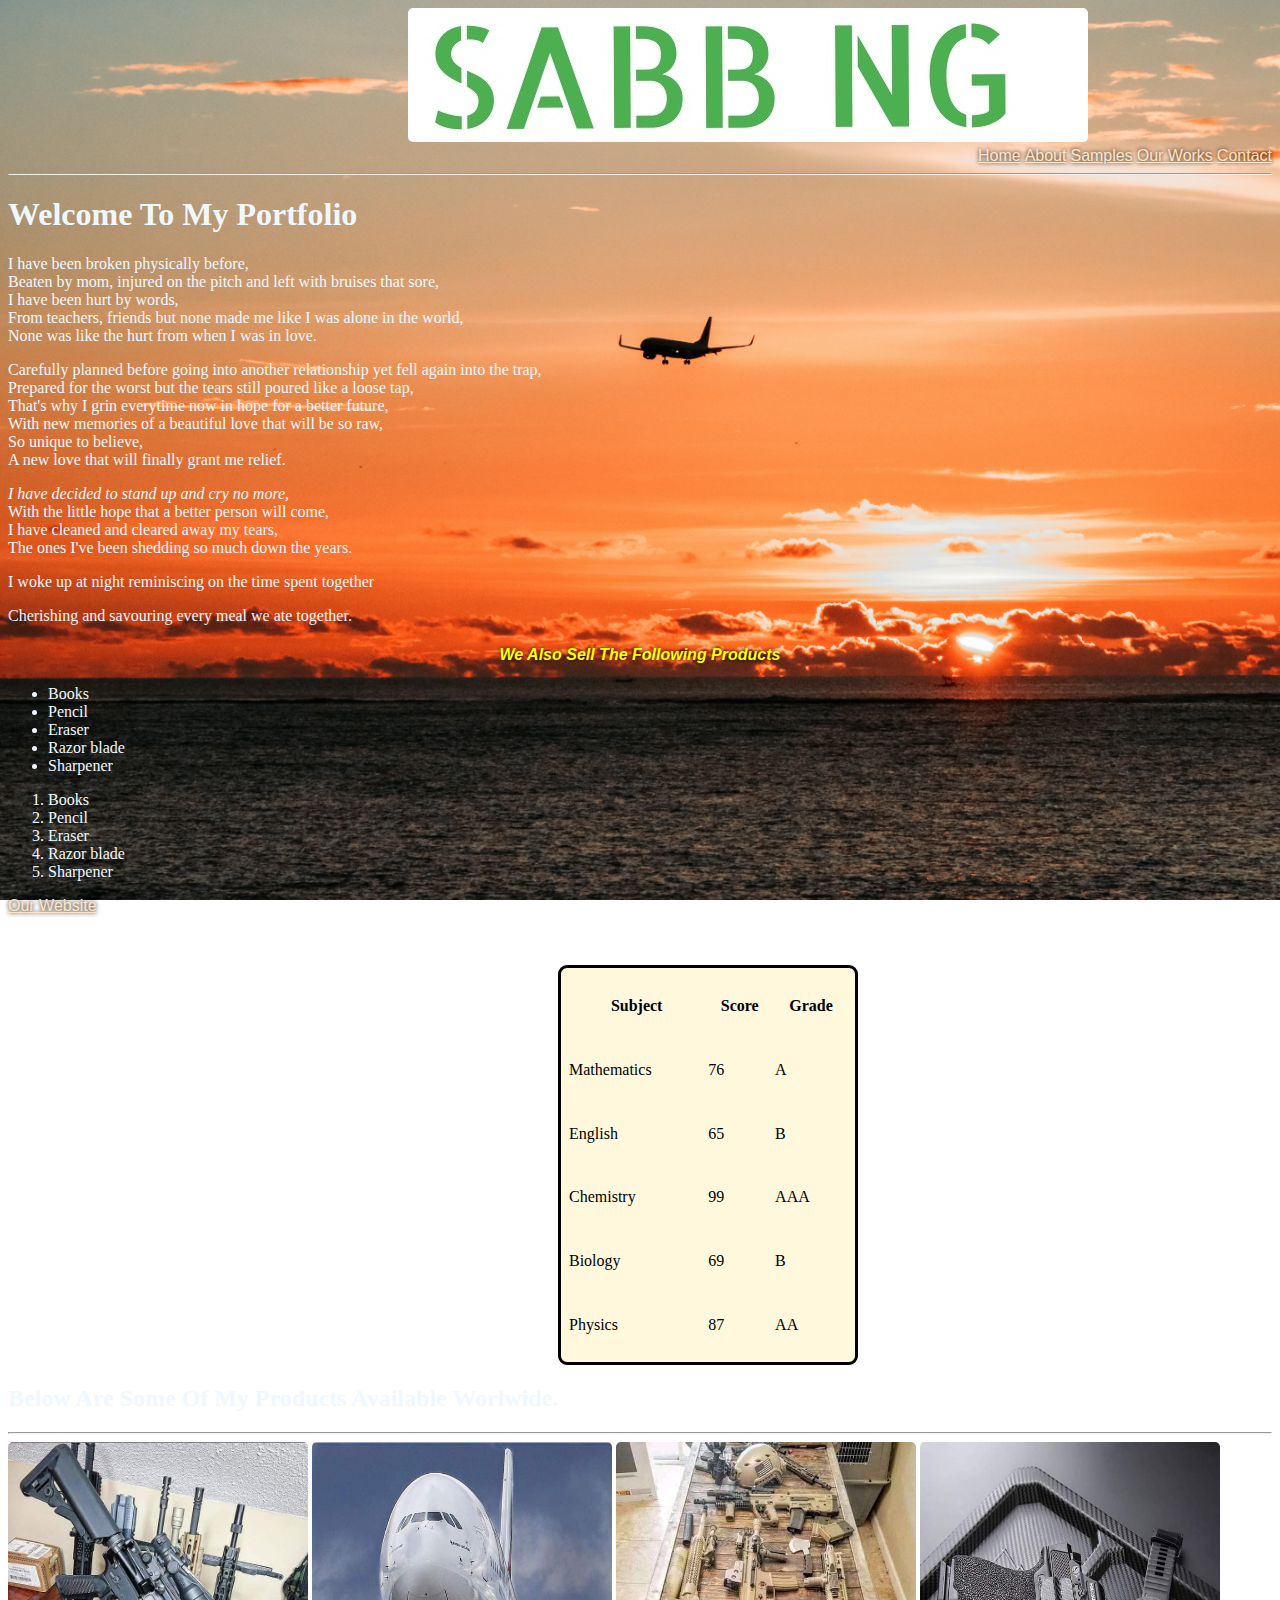
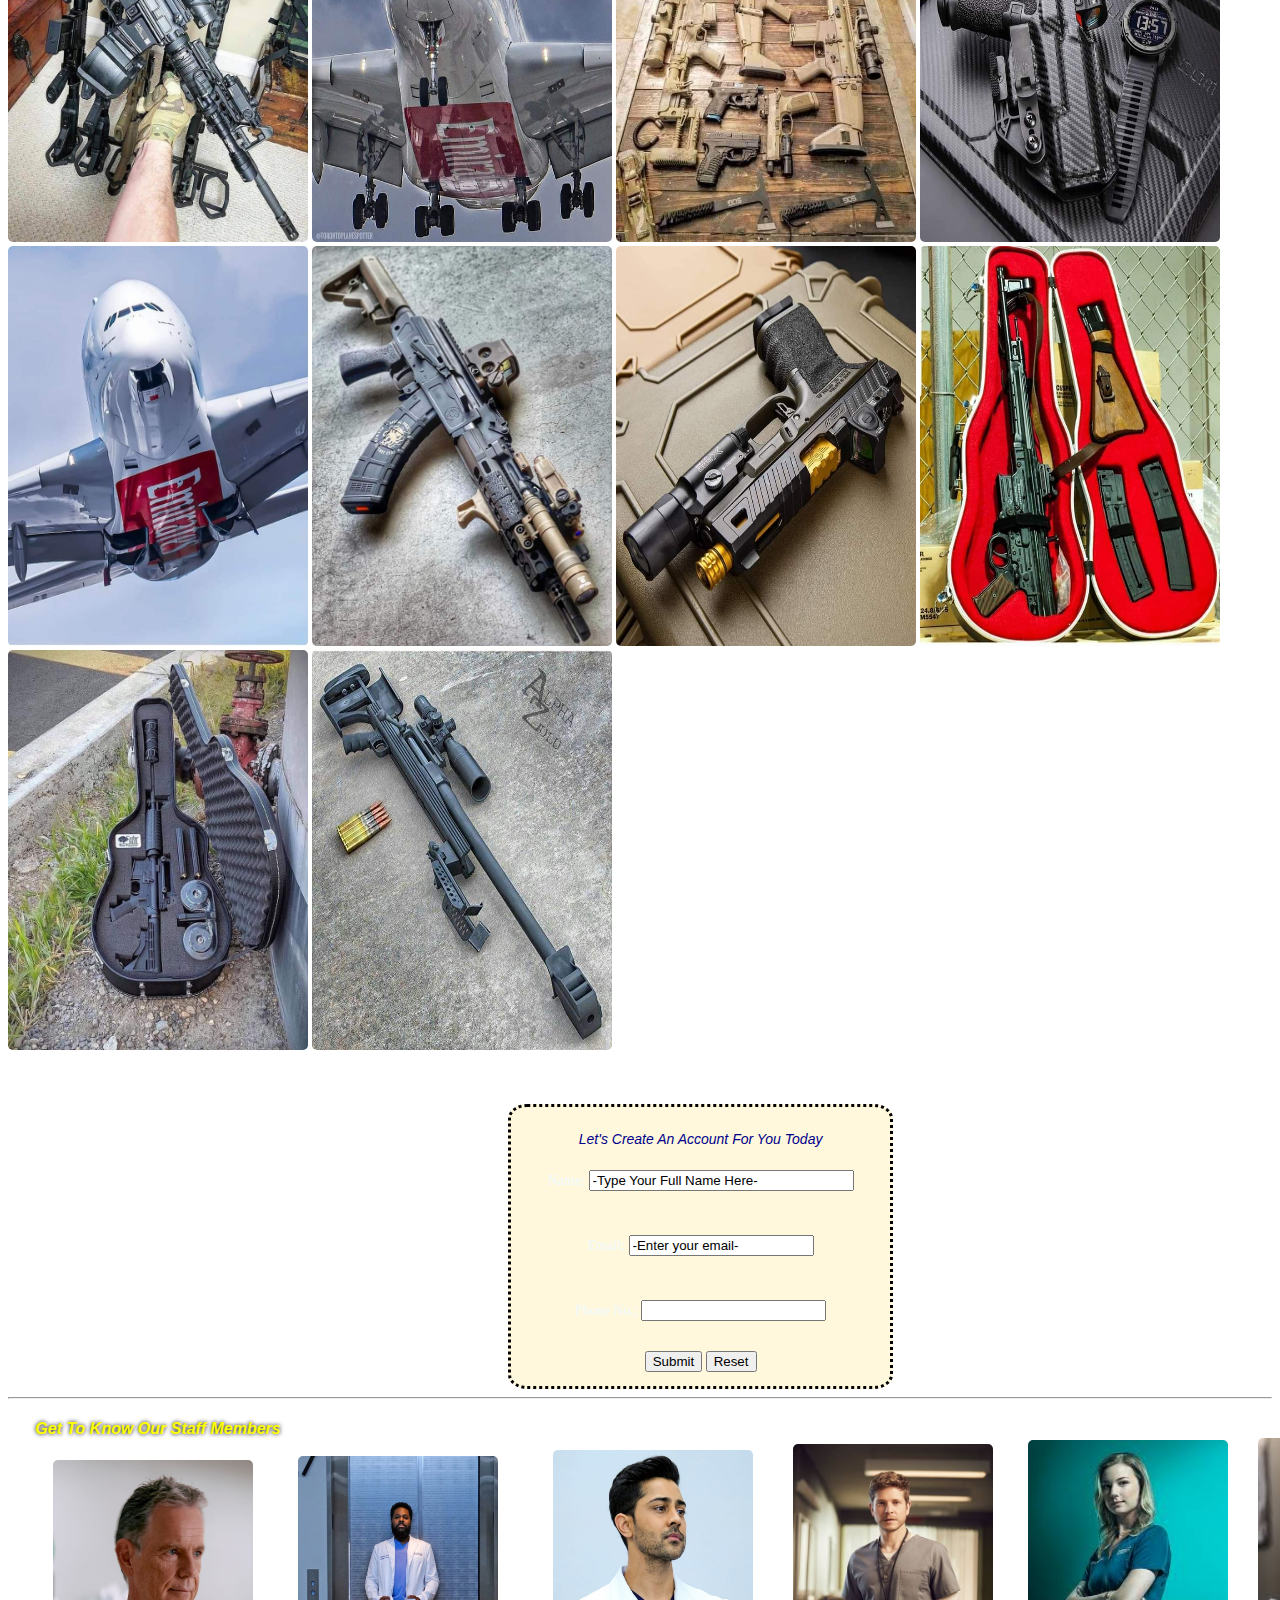
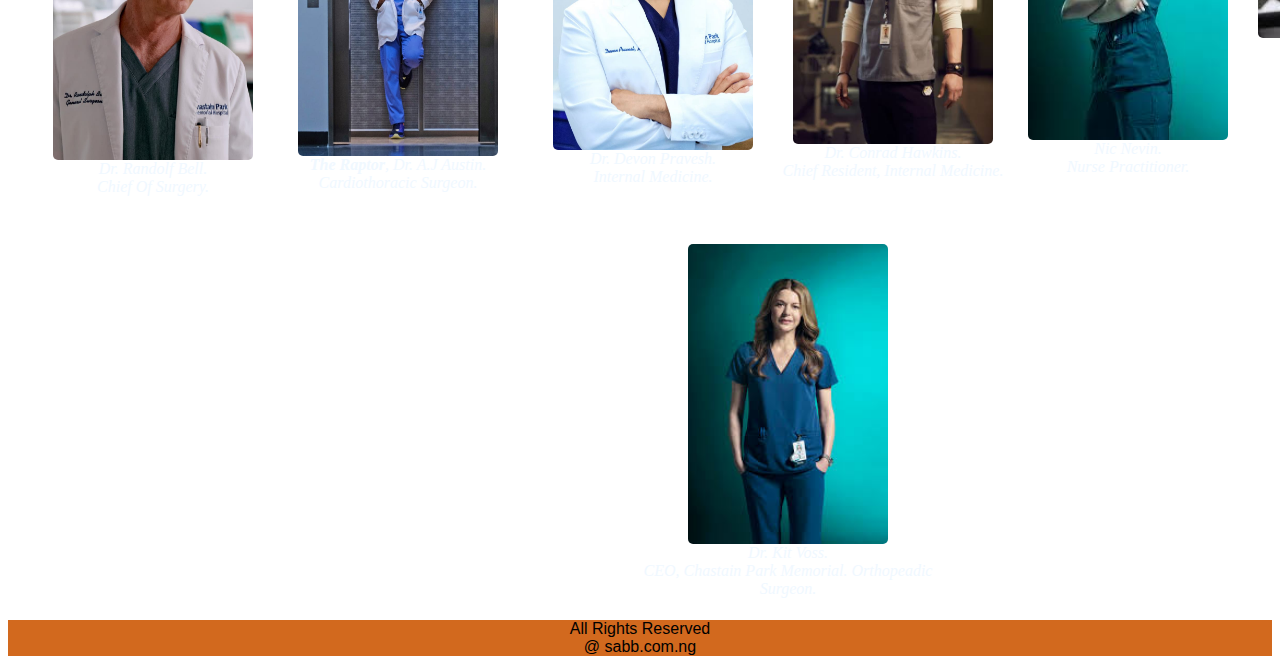
<file: index.html>
<html lang="en">
    <head>
        <meta charset="UTF-8">
        <meta http-equiv="X-UA-Compatible" content="IE=edge">
        <meta name="viewport" content="width=device-width, initial-scale=1.0">
        <title>My Portfolio</title>
        <link rel="stylesheet" type="text/css" href="styles.css">
    </head>

    <body>

        <header>
            <img src="Sabbng.jpg" alt="header">
        </header>

            <div class="navbar">
                <nav>
                    <a href="http://sarafaabbasblog.blogspot.com/home" class="nav-link">Home</a>
                    <a href="http://sarafaabbasblog.blogspot.com/About" class="nav-link">About</a>
                        <a href="#sample" class="nav-link">Samples</a>
                    <a href="http://sarafaabbasblog.blogspot.com/works" class="nav-link">Our Works</a>
                <a href="http://sarafaabbasblog.blogspot.com/contact" class="nav-link">Contact</a>
                </nav>
            </div>
        <hr>
        <h1 id="welcome-section">Welcome To My Portfolio</h1>

        <p> 
             I have been broken physically before,<br>
                 Beaten by mom, injured on the pitch and left with bruises that sore,<br>
                     I have been hurt by words,<br>
                 From teachers, friends but none made me like I was alone in the world,<br>
             None was like the hurt from when I was in love.<br>
        </p>
        <p>
             Carefully planned before going into another relationship yet fell again into the trap,<br>
                 Prepared for the worst but the tears still poured like a loose tap,<br>
                     That's why I grin everytime now in hope for a better future,<br>
                     With new memories of a beautiful love that will be so raw,<br>
                 So unique to believe,<br>
             A new love that will finally grant me relief.<br>
        </p>
        <p>
             <em>I have decided to stand up and cry no more,</em><br>
                 With the little hope that a better person will come,<br>
                 I have cleaned and cleared away my tears,<br>
             The ones I've been shedding so much down the years.<br>
        </p>
                <p>I woke up at night reminiscing on the time spent together</p> 
                <p>Cherishing and savouring every meal we ate together.</p>

                <h4>We Also Sell The Following Products</h4>

                <ul>
                    <li>Books</li>
                    <li>Pencil</li>
                    <li>Eraser</li>
                    <li>Razor blade</li>
                    <li>Sharpener</li>
                 </ul>

                 <ol>
                    <li>Books</li>
                        <li>Pencil</li>
                            <li>Eraser</li>
                        <li>Razor blade</li>
                    <li>Sharpener</li>
                 </ol>

         <a href="https://sarafaabbasblog.blogspot.com/" target="blank">Our Website</a>

        <table>
            <tr>
                <th>Subject</th>
                <th>Score</th>
                <th>Grade</th>
            </tr>
                    <tr>
                        <td>Mathematics</td>
                        <td>76</td>
                        <td>A</td>
                    </tr>
                                <tr>
                                    <td>English</td>
                                    <td>65</td>
                                    <td>B</td>
                                </tr>
                                <tr>
                                    <td>Chemistry</td>
                                    <td>99</td>
                                    <td>AAA</td>
                                </tr>
                    <tr>
                        <td>Biology</td>
                        <td>69</td>
                        <td>B</td>
                    </tr>
            <tr>
                <td>Physics</td>
                <td>87</td>
                <td>AA</td>
            </tr>
        </table>

        <h2 id="sample">Below Are Some Of My Products Available Worlwide.</h2>
        <hr>

        <img src="Assault 1.jpg" alt="Assault Riffle" width="300px" height="400px" alt="product1">
        <img src="Emirates 1.jpg" alt="Emirates Airline" width="300px" height="400px" alt="product2">
        <img src="FB_IMG_1630478035767.jpg" width="300px" height="400px" alt="product3">
        <img src="Glock 1.jpg" width="300px" height="400px" alt="product4">
        <img src="Emirates 2.jpg" width="300px" height="400px" alt="product5">
        <img src="Assault 2.jpg" width="300px" height="400px" alt="product6">
        <img src="Glock 2.jpg" width="300px" height="400px" alt="product7">
        <img src="Sniper 1.jpg" width="300px" height="400px" alt="product8">
        <img src="Sniper 2.jpg" width="300px" height="400px" alt="product9">
        <img src="Sniper 4.jpg" width="300px" height="400px" alt="product10">

        <div id="new-form">
             <h5>Let's Create An Account For You Today</h5>
               <form action="mailto:sarafaabbas@gmail.com">
                 <p><label for="name">Name;</label>
                     <input id="name" type="text" name="name" size="30" maxlength="17" value="-Type Your Full Name Here-" required></p>
                         <br>
                            <p><label for="email">Email;</label>
                                <input id="email" type="email" name="email" value="-Enter your email-" required></p>
                                     <br>
                                <p><label for="number">Phone No.;</label>
                            <input id="number" type="number" name="number" value="-Input Your Phone No.-" required></p>
                         <br>
                    <input type="submit" formaction="mailto:sarafaabbas@gmail.com">
                 <input type="reset">
            </form>
        </div>


                <hr>
        
           <div id="main">

            <h4>Get To Know Our Staff Members</h4>

            <div id="bells"><img src="Bells.jpeg" width="200px" height="300px" alt="staff1"><br><em>Dr. Randolf Bell.</em><br> <em>Chief Of Surgery.</em></div>
            <div id="raptor"><img src="Raptor.jpeg" width="200px" height="300px" alt="staff2"><br> <em><strong>The Raptor</strong>, Dr. A.J Austin.</em> <br><em>Cardiothoracic Surgeon.</em> </div><br>
            <div id="dev"><img src="Devon.jpeg" width="200px" height="300px" alt="staff3"><br> <em>Dr. Devon Pravesh.</em> <br> <em>Internal Medicine.</em> </div>
            <div id="haw"><img src="Conrad.jpeg" width="200px" height="300px" alt="staff4"><br> <em>Dr. Conrad Hawkins.</em> <br> <em>Chief Resident, Internal Medicine.</em></div>
            <div id="nic"><img src="Navin.jpeg" width="200px" height="300px" alt="staff5"><br> <em>Nic Nevin.</em><br> <em>Nurse Practitioner.</em></div>
            <div id="leela"><img src="Leela.jpeg " width="300px" height="200px" alt="staff6"><br> <em>Dr. Leela Devi.</em><br> <em>General Surgery.</em></div>
            <div id="voss"><img src="Voss.jpeg" width="200px" height="300px" alt="staff7"><br> <em>Dr. Kit Voss.</em><br> <em>CEO, Chastain Park Memorial. Orthopeadic Surgeon.</em></div>
           </div>

        <footer>
            All Rights Reserved<br>
            @ sabb.com.ng
        </footer>
    </body>
</html>
</file>
<file: styles.css>
body{
    background-image: url(Wallpaper.jpg);
    background-repeat: no-repeat;
    background-attachment: fixed;
    background-size: cover;
    background-position-x: center;
    background-position-y: center;
    color: aliceblue;
}

#new-form{
    background: cornsilk;
    font-size: 14px;
    width: 30%;
    height: auto;
    align-items: center;
    border-radius: 5%;
    text-align: center;
    border: darkblue dotted;
    margin-left: 500px;
    margin-top: 50px;
    margin-bottom: 8px;
    border: black dotted 3px;
}

.navbar{
    text-align: end;
    text-shadow: 0  0 4px black;;
}

table{
    background-color: cornsilk;
    width: 300px;
    height: 400px;
    margin-left: 550px;
    margin-top: 50px;
    border-style: groove;
    border-radius: 9px;
    padding: 5px;
    border: 3px solid black;
    color: black;
}

img{
    border: none;
    border-radius: 5px;
}

h4{
    font-family: sans-serif;
    text-align: center;
    font-style: italic;
    color: yellow;
    text-shadow: 0 0 4px black;
}

h5{
    font: 1em sans-serif;
    color: darkblue;
    box-shadow: darkred;
    font-family: 'Lucida Sans', 'Lucida Sans Regular', 'Lucida Grande', 'Lucida Sans Unicode', Geneva, Verdana, sans-serif;
    font-style: oblique;
    text-align: center;
}

a{
    color: bisque;
    font-family: 'Franklin Gothic Medium', 'Arial Narrow', Arial, sans-serif;
    text-shadow: 0 0 4px black;
}

a:active{
    color: white;
}

:hover{
    color: springgreen;
}

header{
    margin-left: 400px;
    margin-bottom: 5px;
}

footer{
    font-family: 'Trebuchet MS', 'Lucida Sans Unicode', 'Lucida Grande', 'Lucida Sans', Arial, sans-serif;
    background-color: chocolate;
    text-align: center;
    color: #000;
}

#bells{
    position: relative;
    left: -5px;
}

#raptor{
    position: relative;
    left: 240px;
    top: -340px;
}

#dev{
    position: relative;
    left: 495px;
    top: -700px;
}

#haw{
    position: relative;
    left: 735px;
    top: -1042;
}

#nic{
    position: relative;
    left: 970;
    top: -1382;
}

#leela{
    position: relative;
    left: 1250;
    top: -1720;
}

#voss{
    position: relative;
    left: 630;
    top: -1550;
}

#main{
    height: 800px;
    width: 300;
    text-align: center;
}
</file>
